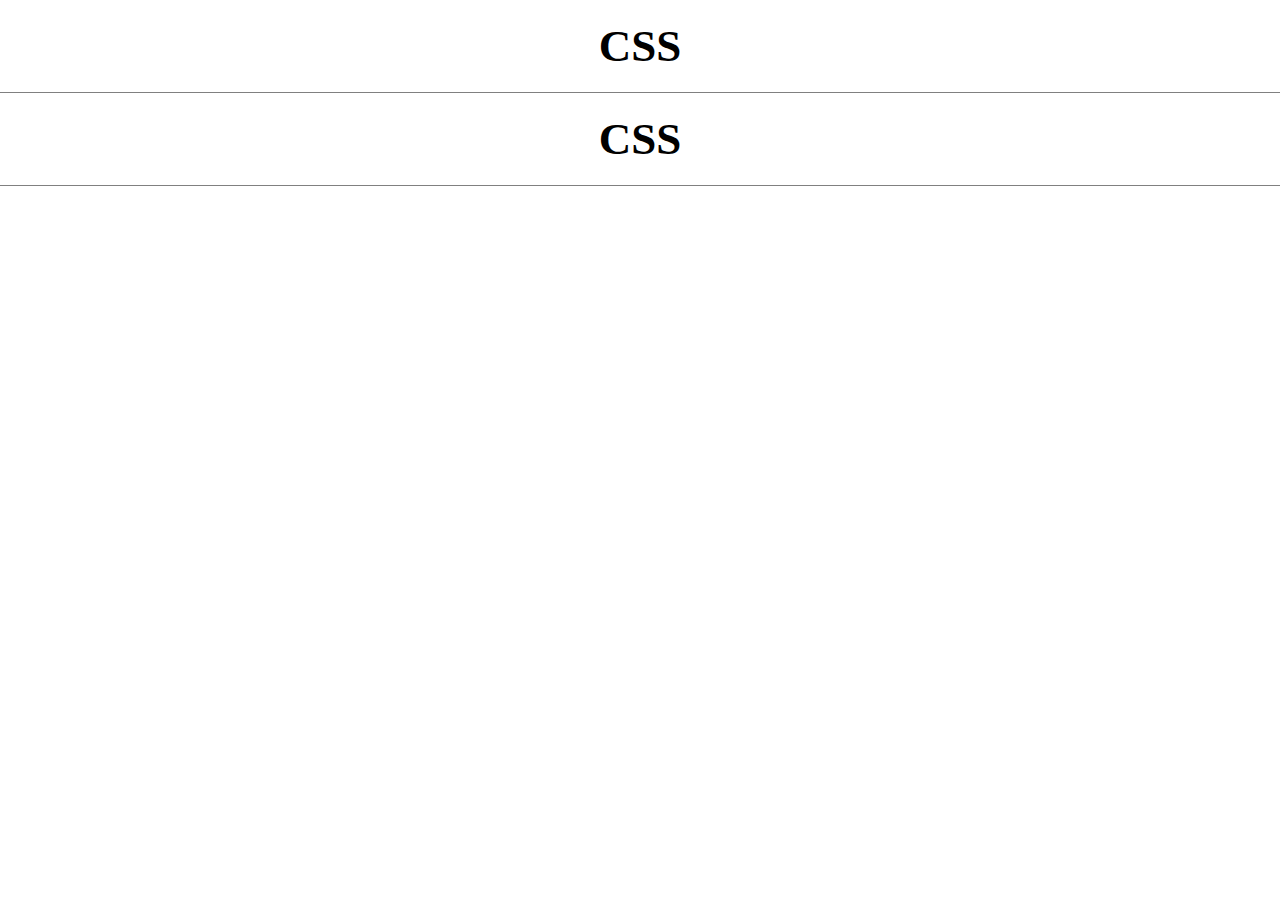
<file: w06/box.html>
<!-- box.html --> 
<!DOCTYPE html>
<html>
  <head>
    <meta charset="utf-8">
    <title>box model</title>
    <link rel="stylesheet" href="mystyle.css">
  </head>
  <body>
    <h1>CSS</h1>
    <h1>CSS</h1>
  </body>
</html>
</file>
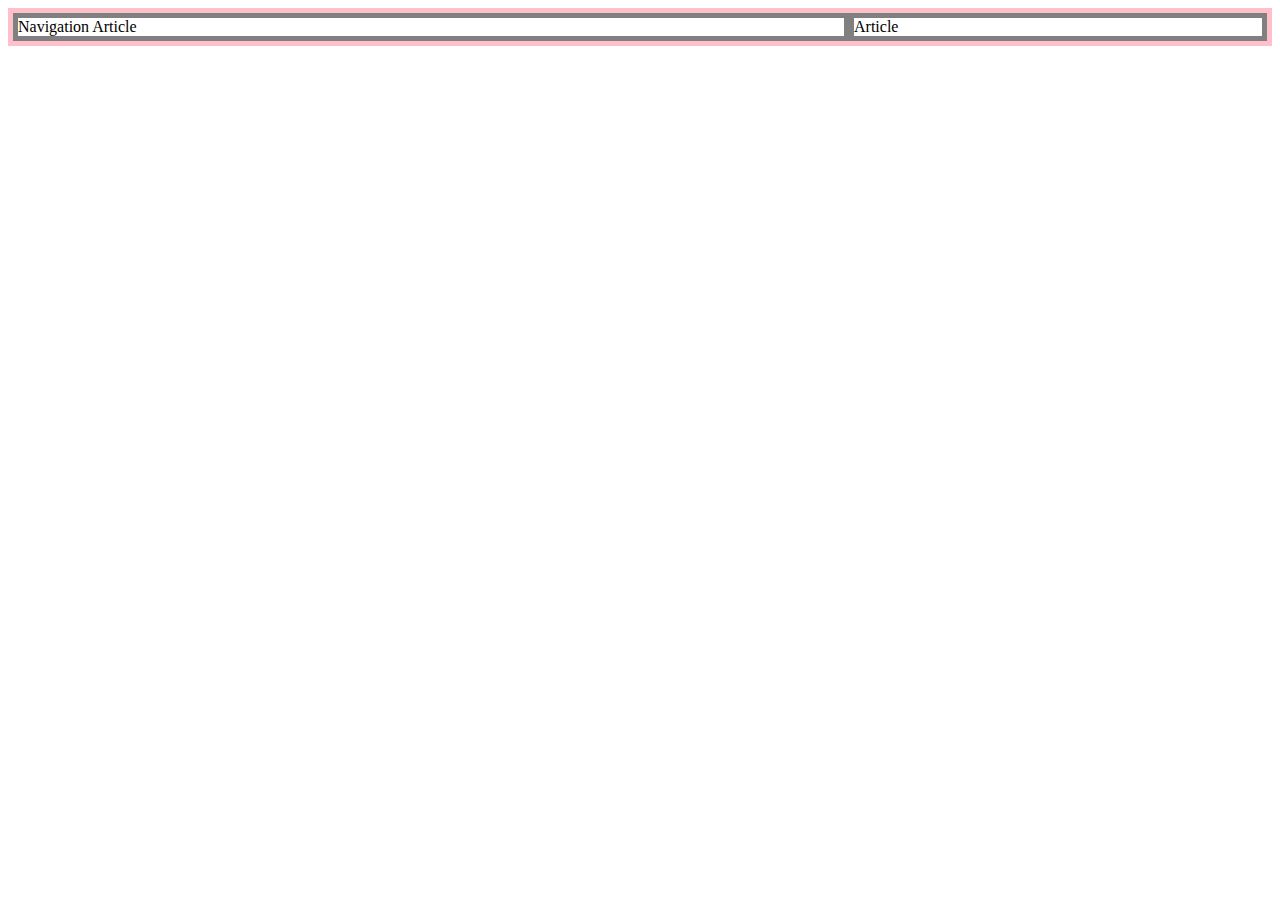
<file: w06/grid.html>
<!-- grid.html -->
<!DOCTYPE html>
<html>

<head>
  <title></title>
  <style>
    div {
        border: 5px solid gray;
    }
    #grid {
        border: 5px solid pink;
        display: grid;
        grid-template-columns: 
        2fr 1fr;
    }
  </style>
</head>

<body>
<div id="grid">
    <div>Navigation Article</div>
    <div>Article</div>
</div>
</body>

</html>
</file>
<file: w06/mystyle.css>
/* mystyle.css */
h1 {
    font-size: 45px;
    text-align: center;
    border-bottom: 1px solid gray;
    margin: 0px;
    padding: 20px;
  }
  
#grid ol {
    border-right: 1px solid gray;
    width: 100px;
    margin: 0px;
    padding: 20px;
  }

  body {
    margin: 0px;
  }
  
  #grid {
    display: grid;
    grid-template-columns: 150px 1fr;
  }
  
  @media(max-width: 800px){
    #grid {
        display: block;
    }
    h1 {
        border-bottom: none;
        font-size: 25px;
    }
    #grid ol {
        border-right: none;
    }
    
  }
</file>
